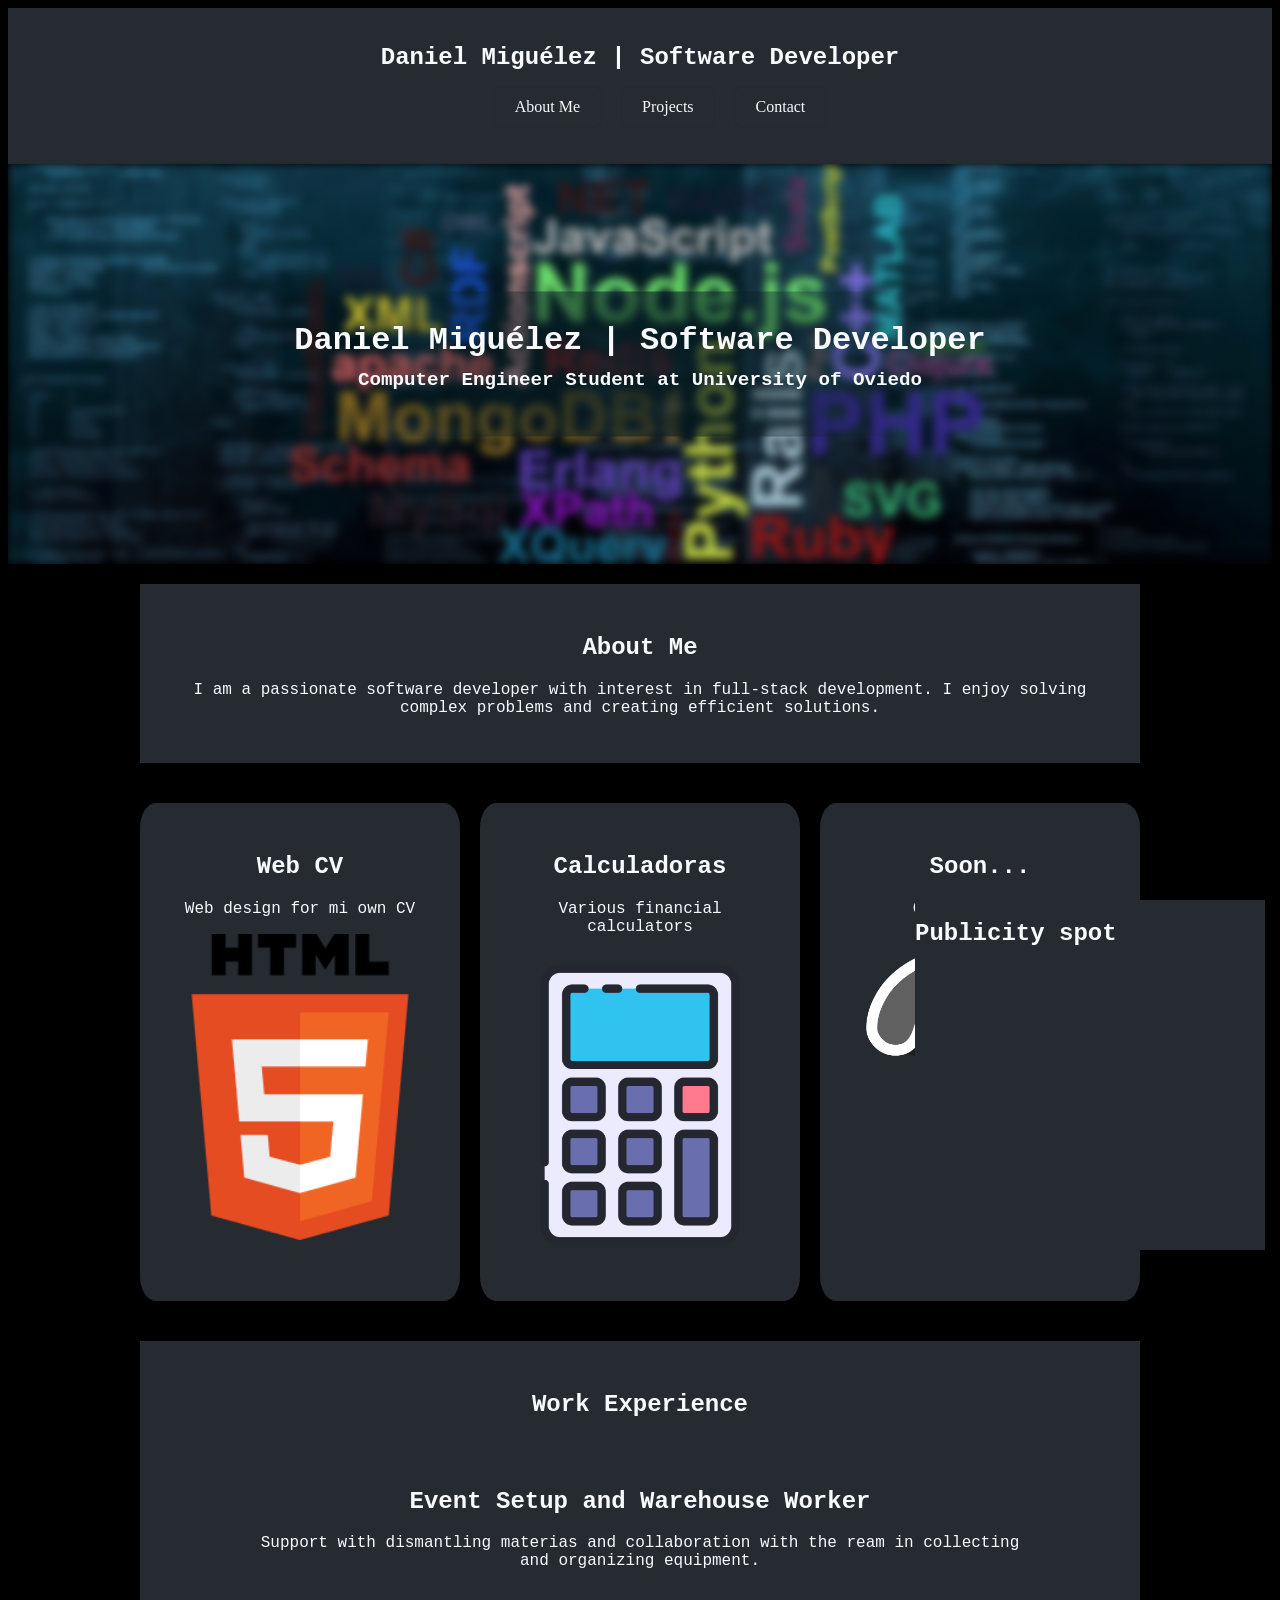
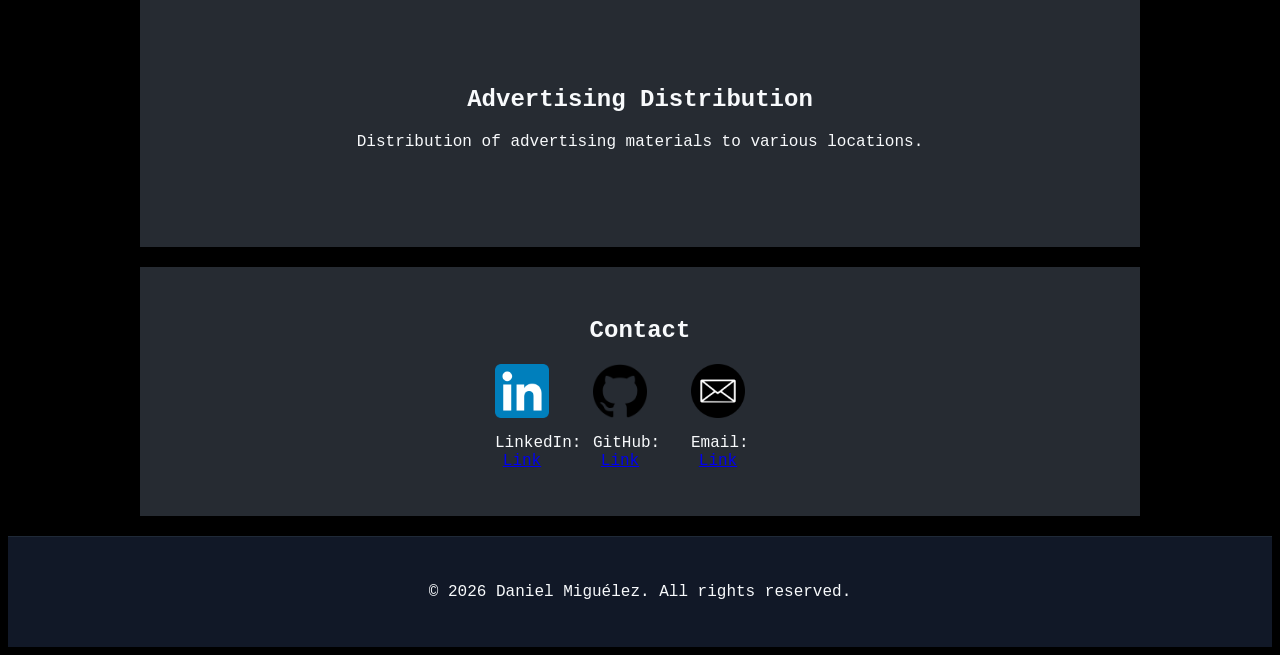
<file: index.html>
<!DOCTYPE html>
<html lang="en">

<head>
    <meta charset="UTF-8">
    <meta name="viewport" content="width=device-width, initial-scale=1.0">
    <title>Daniel Miguélez | Software Developer</title>
    <link rel="stylesheet" href="style.css">
    
</head>
<body>
    
    <header>
        <h1>Daniel Miguélez | Software Developer</h1>
        <div class = "container1">
        <nav>
            <ul>
                <li class="boton-menu"><a href="#about">About Me</a></li>
                <li class="boton-menu"><a href="#projects">Projects</a></li>
                <li class="boton-menu"><a href="#contact">Contact</a></li>
            </ul>
        </nav>
        </div>
    </header>
    <section id="image_header">
        <section id="title_cover">
            <h1>Daniel Miguélez | Software Developer</h1>
            <h2>Computer Engineer Student at University of Oviedo</h2>
        </section>
        <img src="imagenes/background-header.jpg" alt="foto portada" class="image_header">
    </section>
    <section id="about">
        <h2>About Me</h2>
        <p>I am a passionate software developer with interest in full-stack development.
             I enjoy solving complex problems and creating efficient solutions.</p>
    </section>

    <section class="separator">
    <section id="projects" onclick="window.location.href='index.html'">
        <h2>Web CV</h2>
        <p>Web design for mi own CV</p>
        <img src="imagenes/html_logo.png" alt="foto_web" class="foto_web">
    </section>
    <section id="projects" onclick="window.location.href='calculadoras.html'">
        <h2>Calculadoras</h2>
        <p>Various financial calculators</p>
        <img src="imagenes/calculadora.png" alt="foto_web" class="foto_web">
    </section>
    <section id="projects">
        <h2>Soon...</h2>
        <p>Coming soon...</p>
        <img src="imagenes/foto_interrogante.png" alt="foto_web" class="foto_web">
    </section>
</section>
    <section id="jobs">
        <h1>Work Experience</h1>
        <section id="works">
        <h2>Event Setup and Warehouse Worker</h2>
        <p>Support with dismantling materias and collaboration with the ream in collecting and organizing equipment.</p>
        </section> 
        <section id="works">
        <h2>Advertising Distribution</h2>
        <p>Distribution of advertising materials to various locations.</p>
        </section>
    </section>
    <section id="publicidad">    
        <h2>Publicity spot</h2>
    </section>

    <section id="contact">
        <h2>Contact</h2>
        <section id="rrss">
            <img src="imagenes/linkedin-logo.png" alt="LinkedIn">
            <p>LinkedIn: <a href="https://www.linkedin.com/in/daniel-migu%C3%A9lez-alonso-1b63b9314/">Link</a></p>
        </section>
        <section id="rrss">
            <img src="imagenes/github-logo.png" alt="github">
            <p>GitHub: <a href="https://github.com/macretos">Link</a></p>
        </section>
        <section id="rrss">
            <img src="imagenes/mail-logo.png" alt="mail">
            <p>Email: <a href="mailto:danielmiguelezalonso@gmail.com">Link</a></p>
        </section>
        
    </section>

    <footer>
        <div class="container2">
        <p>&copy; 2026 Daniel Miguélez. All rights reserved.</p>
        </div>
    </footer>
    <script src="script.js"></script>
</body>
</html>
</file>
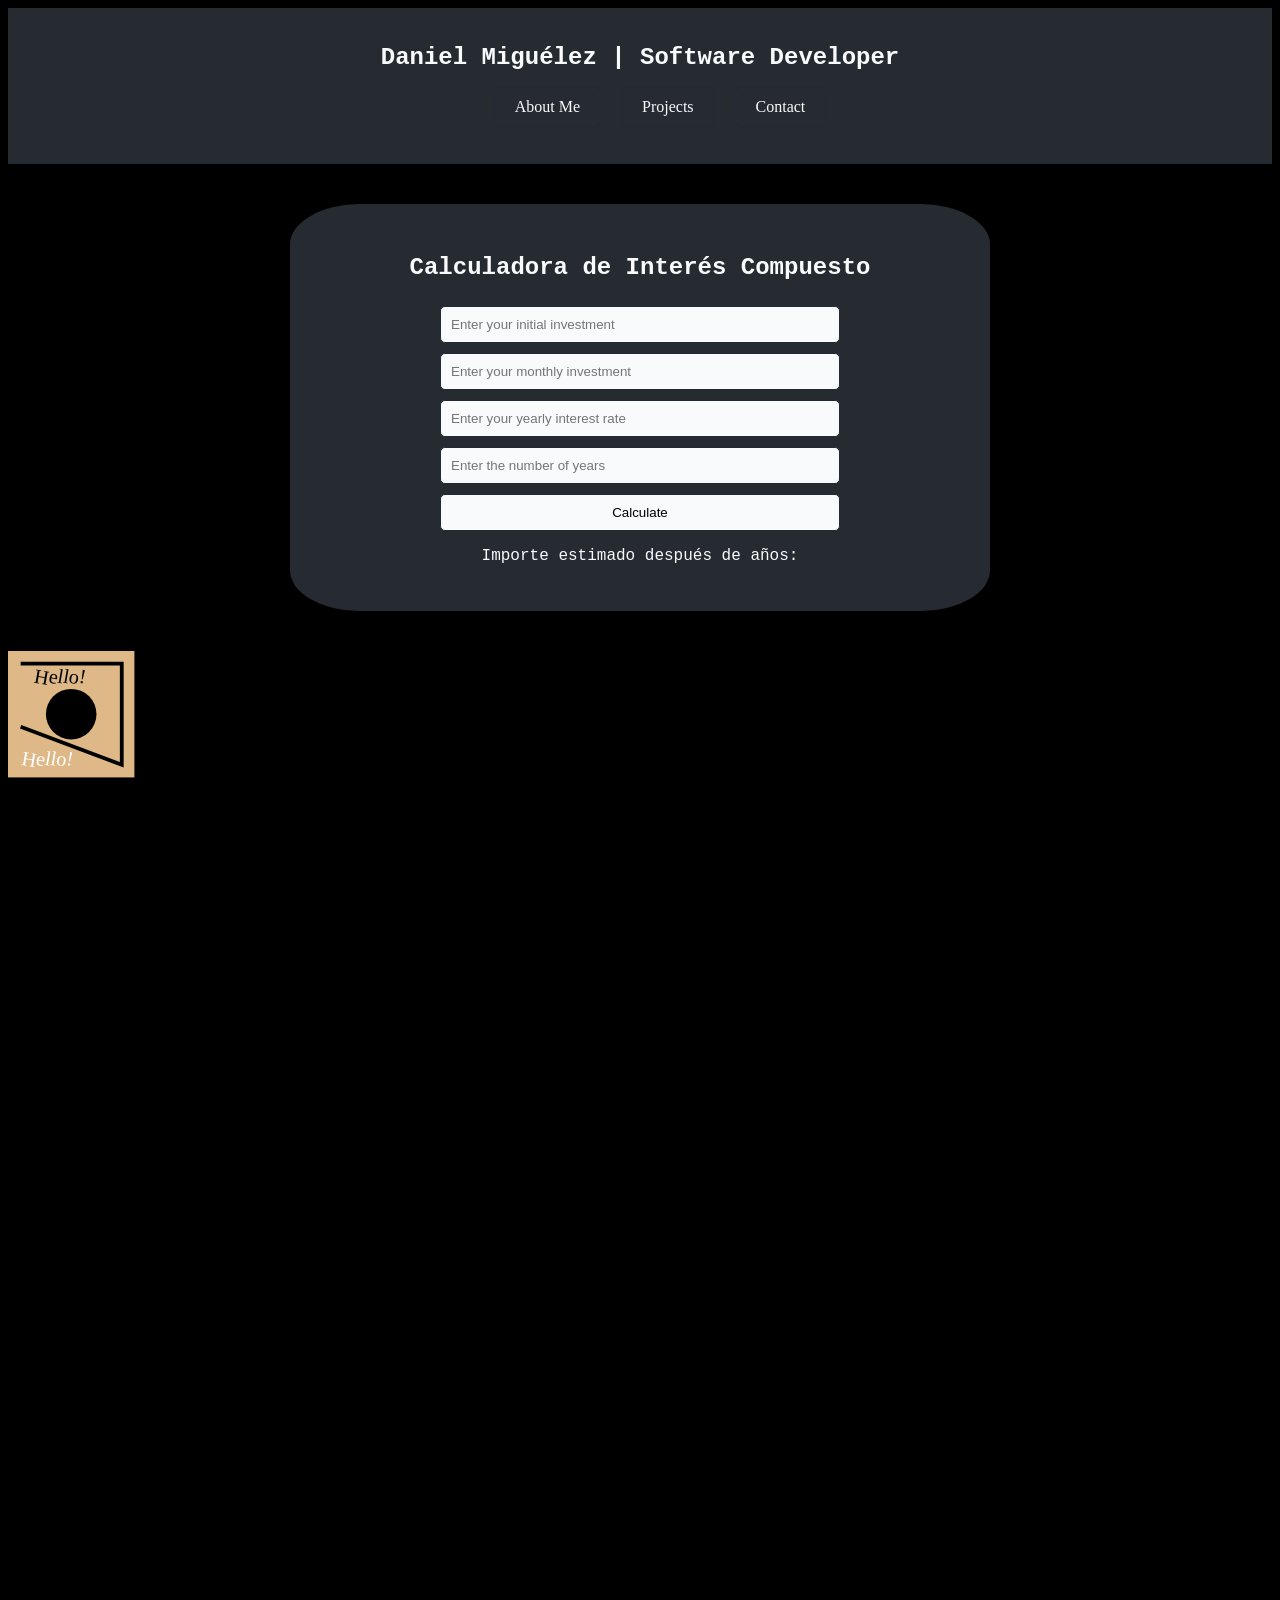
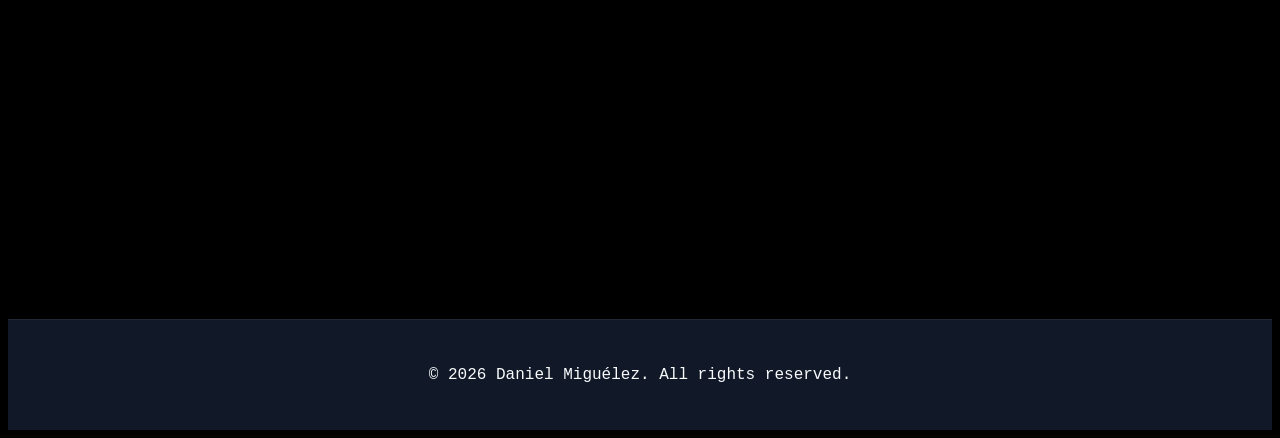
<file: calculadoras.html>
<!DOCTYPE html>
<html lang="en">

<head>
    <meta charset="UTF-8">
    <meta name="viewport" content="width=device-width, initial-scale=1.0">
    <title>Daniel Miguélez | Personal Projects</title>
    <link rel="stylesheet" href="style.css">
    
</head>
<body>
    
    <header>
        <h1>Daniel Miguélez | Software Developer</h1>
        <div class = "container1">
        <nav>
            <ul>
                <li class="boton-menu"><a onclick="window.location.href='index.html'">About Me</a></li>
                <li class="boton-menu"><a href="#interes_compuesto">Projects</a></li>
                <li class="boton-menu"><a onclick="window.location.href='index.html'">Contact</a></li>
            </ul>
        </nav>
        </div>
    </header>
    <section id="interes_compuesto">
    <h2>Calculadora de Interés Compuesto</h2>
    <input type="text" id="initialInput" placeholder="Enter your initial investment">
    <input type="text" id="monthlyInput" placeholder="Enter your monthly investment">
    <input type="text" id="interestInput" placeholder="Enter your yearly interest rate">
    <input type="text" id="yearsInput" placeholder="Enter the number of years">
    <button onclick="calculateInvestment()">Calculate</button>
    <p>Importe estimado después de años: </p>
    <p id="result"></p>   
    </section>

    <div class="¨movie">
    <svg xmlns="http://www.w3.org/2000/svg" viewBox="0 0 1000 1000">
    <rect x=0 y=0 width=100 height=100 fill="burlywood"/>
    <path d="M 10 10 H 90 V 90 L 10 60" fill="transparent" stroke="black" stroke-width="3"/>
    <circle cx=50 cy=50 r=20 class="svg-circle"/>
    <g class="svg-text-group">
      <text x="20" y="25" rotate="10" id="hello-text">Hello!</text>
      <use href="#hello-text" x="-10" y="65" fill="white"/>
    </g>
    </svg>
    </div>


    
    <footer>
        <div class="container2">
        <p>&copy; 2026 Daniel Miguélez. All rights reserved.</p>
        </div>
    </footer>
    <script src="script.js"></script>
</body>
</html>
</file>
<file: style.css>
* {
  margin: 15;
  padding: 15;
  box-sizing: border-box;
}

html {
  scroll-behavior: smooth;
}

h2, h1, p{
    font-family: "Courier New", Courier, monospace;
    color: #f8fafc;
}

body {
  background: black;

}
/* Inicio header */
header {
  background-color: #262b32;
  text-align: center;
  padding: 20px 0;
  border-bottom: 1px solid #1f2937;
  position: sticky;
  top: 0;
  z-index: 1000;
}

header h1 {
  font-size: 1.5rem;
  color: #f8fafc;
}

header nav ul{
    list-style: none;
    display: flex;
    justify-content: center;
    gap: 20px;
    margin-top: 10px;
}
header nav ul li a{ 
    color: #f8fafc;
    text-align: center;
    padding: 20px 0;
    position: inline-block;
    top: 0;
    text-decoration: none;
} 
.boton-menu{
    border: 1px solid #1f2937;
    border-radius: 5px;
    padding: 10px 20px;
    transition: all 0.3s ease;
}
.boton-menu:hover{
    background-color: #269ab7;
    transform: translateY(1px);
    box-shadow: 0 10px 25px rgba(0, 0, 0, 0.3);
}

/* Fin header */
/* Sección título portada */
#title_cover {
  width: 90%;
  max-width: 800px;
  padding: 30px;
  background: radial-gradient(circle at 50% 50%, rgba(8, 30, 36, 0.8) 0%, rgba(144, 150, 151, 0) 70%);
  border-radius: 15px;
  text-align: center;
  position: absolute; /* Para colocar el título sobre la imagen */
  top: 50%;
  left: 50%;
  z-index: 10;
  animation: fadeInTitle 1s ease-in-out forwards;
}

@keyframes fadeInTitle {
  from {
    opacity: 0;
    transform: translate(-50%, -50%) scale(0.9);
  }
  to {
    opacity: 1;
    transform: translate(-50%, -50%) scale(1);
  }
}

#title_cover h1 {
  font-size: 2rem;
  color: #f8fafc;
  margin: 0;
  position: relative;
  z-index: 10000;
}
#title_cover h2 {
  font-size: 1.2rem;
  color: #f8fafc;
  margin-top: 10px;
}
/* Fin sección título portada */
/* Imagen de portada */
#image_header {
  width: 100%;
  height: 400px;
  overflow: hidden;
  display: flex;
  justify-content: center;
  align-items: center;
  position: relative; /* Para colocar el título sobre la imagen */
  z-index: 500;
}

#image_header img {
  width: 100%;
  height: 100%;
  object-fit: cover;
  display: block;
  filter: blur(5px);
  
}
/* Fin imagen de portada */
/* Proyectos */
.separator{
    display: flex;
    justify-content: center;
    gap: 20px;
    margin: auto;
    max-width: 1000px;
    min-height: 350px;
    
}
#projects{
    border-radius: 5%;
}
#works:hover{
   background-color: #505760;
   transform: translateY(1px);
   box-shadow: 0 10px 25px rgba(0, 0, 0, 0.3);
}
#projects:nth-of-type(1):hover , #projects:nth-of-type(2):hover{
   background-color: #505760;
   transform: translateY(1px);
   box-shadow: 0 10px 25px rgba(0, 0, 0, 0.3);
}
section img {
  width: 100%;
  height: 70%;
  object-fit: cover;
  display: block;
}
/* Fin proyectos */ 
section#projects,section#about, section#contact, section#jobs, section#works {
    width: 90%;
    max-width: 1000px;
    margin: 20px auto;
    padding: 30px;
    text-align: center;
    transition: all 0.3s ease;
    background-color: #262b32;
    
}

#rrss {
  width: 10%;
  height: 10%;
  gap: 35px;  
  margin: auto;
  padding-right: 40px;
  display: inline-block;

}

section#publicidad {
  position: absolute;
  right: 15px;
  top: 900px;
  width: 350px;
  height: 350px;
  transition: all 0.3s ease;
  background-color: #262b32;
}
footer {
  padding: 30px 0;
  text-align: center;
  border-top: 1px solid #1f2937;
  color: #94a3b8;
  background-color: #111827;
}

@keyframes entradaSuave {
  from {
    opacity: 0;
    transform: translateY(20px);
  }
  to {
    opacity: 1;
    transform: translateY(0);
  }
}

@keyframes fadeIn {
  from {
    opacity: 0;
  }
  to {
    opacity: 1;
  }
}

#works{
  animation: entradaSuave 1s ease;
  animation: fadeIn 4s ease;
}

section {
  animation: entradaSuave 1s ease;
}

/* Animación de ola */
@keyframes ola {
  0%, 100% {
    transform: translateY(0px);
  }
  50% {
    transform: translateY(-7px);
  }
}

.wave {
  display: inline-block;
  animation: ola 0.6s ease-in-out;
  white-space: pre;
}

section#interes_compuesto{
  width: 70%;
  max-width: 700px;
  margin: 40px auto;
  padding: 30px;
  text-align: center;
  transition: all 0.3s ease;
  background-color: #262b32;
  border-radius: 10%;
}

section#interes_compuesto h2{
  margin-bottom: 25px;
}

/* Estilos para el formulario de inversión */
input, button {
  display: block;
  margin: 10px auto;
  padding: 10px;
  width: 70%;
  max-width: 400px;
  border: 1px solid #1f2937;
  border-radius: 5px;
  background-color: #f8fafc;
  justify-content: center;

}


.movie{
  max-width: 200px;
  background-color: #1663ce;
  margin: auto;
}
</file>
